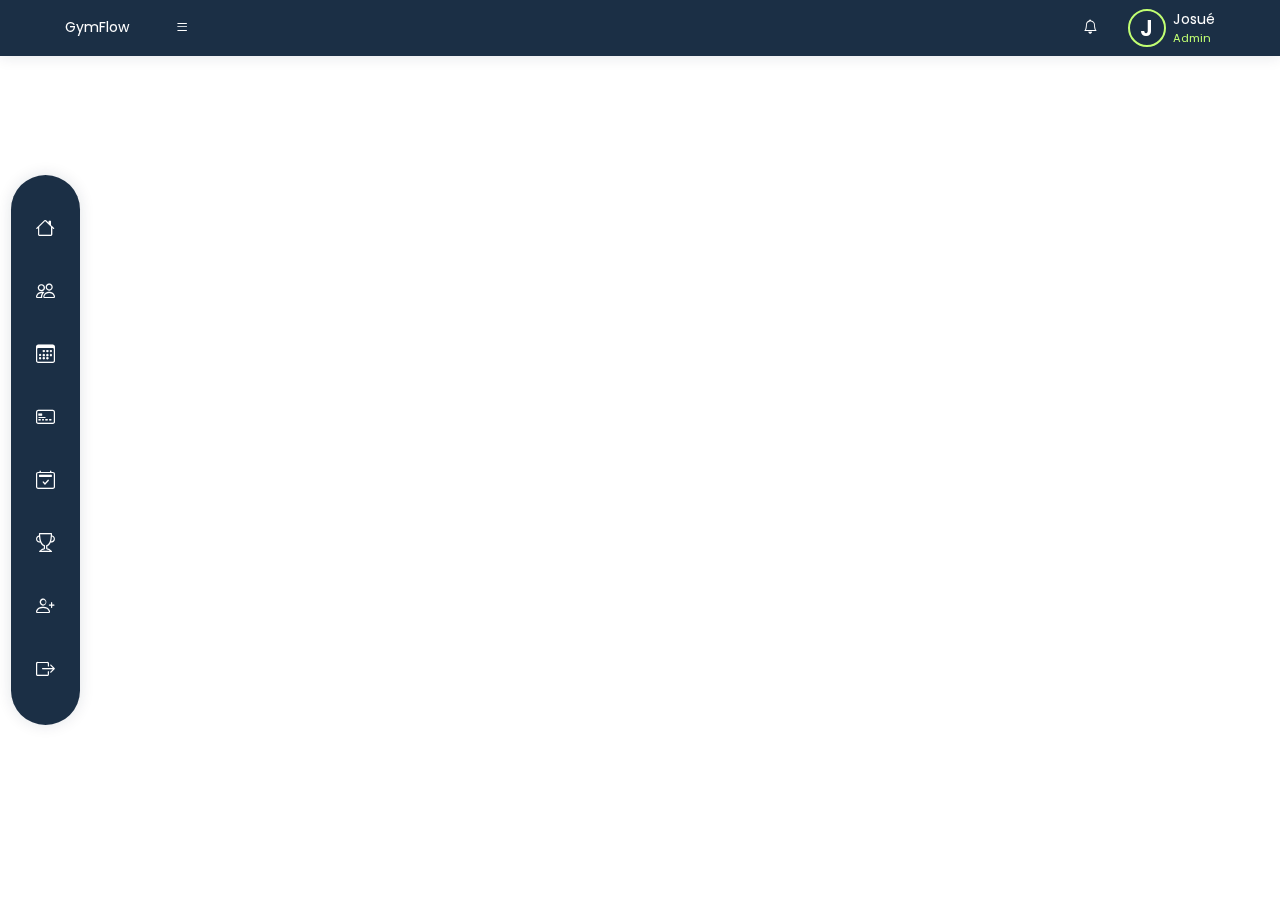
<file: pages/home/index.html>
<!DOCTYPE html>
<html lang="pt-br">
<head>
    <meta charset="UTF-8">
    <meta name="viewport" content="width=device-width, initial-scale=1.0">
    <title>Inicio | GymFlow</title>
    <link rel="stylesheet" href="../../assets/css/main.css">
    <link rel="stylesheet" href="./home.css">
</head>
<body>
    <header>
        <nav class="container nav-header">
            <div class="logo-and-icon">
                <a href="../home/index.html">GymFlow</a>
                <i class="bi bi-list"></i>
            </div>
            <div class="news-profile">
                <a href="../news/index.html">
                    <i class="bi bi-bell"></i>
                </a>
               <div class="profile">
                <div class="circle-profile">
                    <a href="#">
                        J
                    </a>
                </div>

                <div class="name-level">
                   <a href="../perfil/index.html" class="name">Josué</a>
                   <small class="level">Admin</small>
                </div>
                
               </div>
            </div>
        </nav>
    </header>

    <aside class="aside" id="aside">
        <ul>
            <li>
                <a href="../home/index.html" class="link">
                    <i class="bi bi-house icon-link"></i>
                    <span class="text-link">Início</span>
                </a>
            </li>
            <li>
                <a href="../alunos/index.html" class="link">
                    <i class="bi bi-people   icon-link"></i>
                    <span class="text-link">Alunos</span>
                </a>
            </li>
            <li>
                <a href="../planos/index.html" class="link">
                    <i class="bi bi-calendar3 icon-link"></i>
                    <span class="text-link">Planos</span>
                </a>
            </li>

             <li>
                <a href="../pagamentos/index.html" class="link">
                    <i class="bi bi-credit-card-2-front icon-link"></i>
                    <span class="text-link">Pagam...</span>
                </a>
            </li>
            
            <li>
                <a href="../presenca/index.html" class="link">
                    <i class="bi bi-calendar2-check icon-link"></i>
                    <span class="text-link">Presenças</span>
                </a>
            </li>
            <li>
                <a href="../treinos/index.html" class="link">
                    <i class="bi bi-trophy icon-link"></i>
                    <span class="text-link">Treinos</span>
                </a>
            </li>
            <li>
                <a href="../coach/index.html" class="link">
                    <i class="bi bi-person-plus icon-link"></i>
                    <span class="text-link">Coach</span>
                </a>
            </li>
            <li>
                <a href="#" class="link">
                    <i class="bi bi-box-arrow-right icon-link"></i>
                    <span class="text-link">Terminar Ses...</span>
                </a>
            </li>
        </ul>
    </aside>

    <main class="container main-home">

        <section class="section-people">

            <div class="card-title-description anime-bottom">
                <strong>Meus alunos</strong>
                <small>
                    Veja aqui os alunos que você está acompanhando
                </small>
            </div>

            <div class="card-list-people anime-bottom">

                <div class="card-person">

                    <div class="circle-profile">
                        <div>
                            <span>L</span>
                        </div>
                    </div>

                    <div class="content-person">
                        <div class="name-role">
                            <a href="#" class="name-person">Leandro</a>
                            <small class="role-person">
                                <i class="bi bi-at"></i>
                                <small>Aluno</small>
                            </small>

                        </div>
                        <div class="btns">
                            <a href="#" class="profile">
                                Ver perfil
                            </a>
                            <a href="#" class="message">
                                <i class="bi bi-whatsapp"></i>
                        </div>
                    </div>

                </div>

                <div class="card-person">

                    <div class="circle-profile">
                        <div>
                            <span>L</span>
                        </div>
                    </div>

                    <div class="content-person">
                        <div class="name-role">
                            <a href="#" class="name-person">Leandro</a>
                            <small class="role-person">
                                <i class="bi bi-at"></i>
                                <small>Aluno</small>
                            </small>

                        </div>
                        <div class="btns">
                            <a href="#" class="profile">
                                Ver perfil
                            </a>
                            <a href="#" class="message">
                                <i class="bi bi-whatsapp"></i>
                        </div>
                    </div>

                </div>

                <div class="card-person">

                    <div class="circle-profile">
                        <div>
                            <span>L</span>
                        </div>
                    </div>

                    <div class="content-person">
                        <div class="name-role">
                            <a href="#" class="name-person">Leandro</a>
                            <small class="role-person">
                                <i class="bi bi-at"></i>
                                <small>Aluno</small>
                            </small>

                        </div>
                        <div class="btns">
                            <a href="#" class="profile">
                                Ver perfil
                            </a>
                            <a href="#" class="message">
                                <i class="bi bi-whatsapp"></i>
                        </div>
                    </div>

                </div>
                
            </div>

        </section>
           
        <section class="section-blog">

            <div class="card-title-description anime-bottom">
                <strong>Blogs</strong>
                <small>Lorem ipsum dolor sit amet consectetur, adipisicing elit.</small>
            </div>

            <div class="card-search-and-btnadd anime-bottom">

                <div class="card-search">

                    <input 
                        placeholder="Busque aqui"
                        type="text"
                    >

                    <button>
                        <i class="bi bi-search"></i>
                    </button>
                    
                </div>

                <a class="link-add" href="#">
                    <i class="bi bi-plus"></i>
                    <span>Crie seu blog</span>
                </a>

            </div>

        </section>

        <section class="section-profile">
           <div class="card-img-profile anime-bottom">
                <img src="../../assets/img/users/user6.jpg" alt="Imagem de perfil do GymSoft">
           </div>
           <div class="card-content-user-online anime-bottom">
                <div class="name-level">
                    <a href="#" class="name">Josué</a>
                    <small class="level">Caoch</small>
                </div>
           </div>

           <ul>
                <li class="anime-bottom">
                    <strong>15</strong>
                    <small>Alunos</small>
                </li>
                <li class="anime-bottom">
                    <strong>03</strong>
                    <small>Blogs</small>
                </li>
                <li class="anime-bottom">
                    <strong>25</strong>
                    <small>Treinos</small>
                </li>
           </ul>

           <p class="description anime-bottom">
                Lorem ipsum dolor sit amet consectetur adipisicing elit. Quisquam, quod.
           </p>

        </section>
    </main>

</body>
</html>
</file>
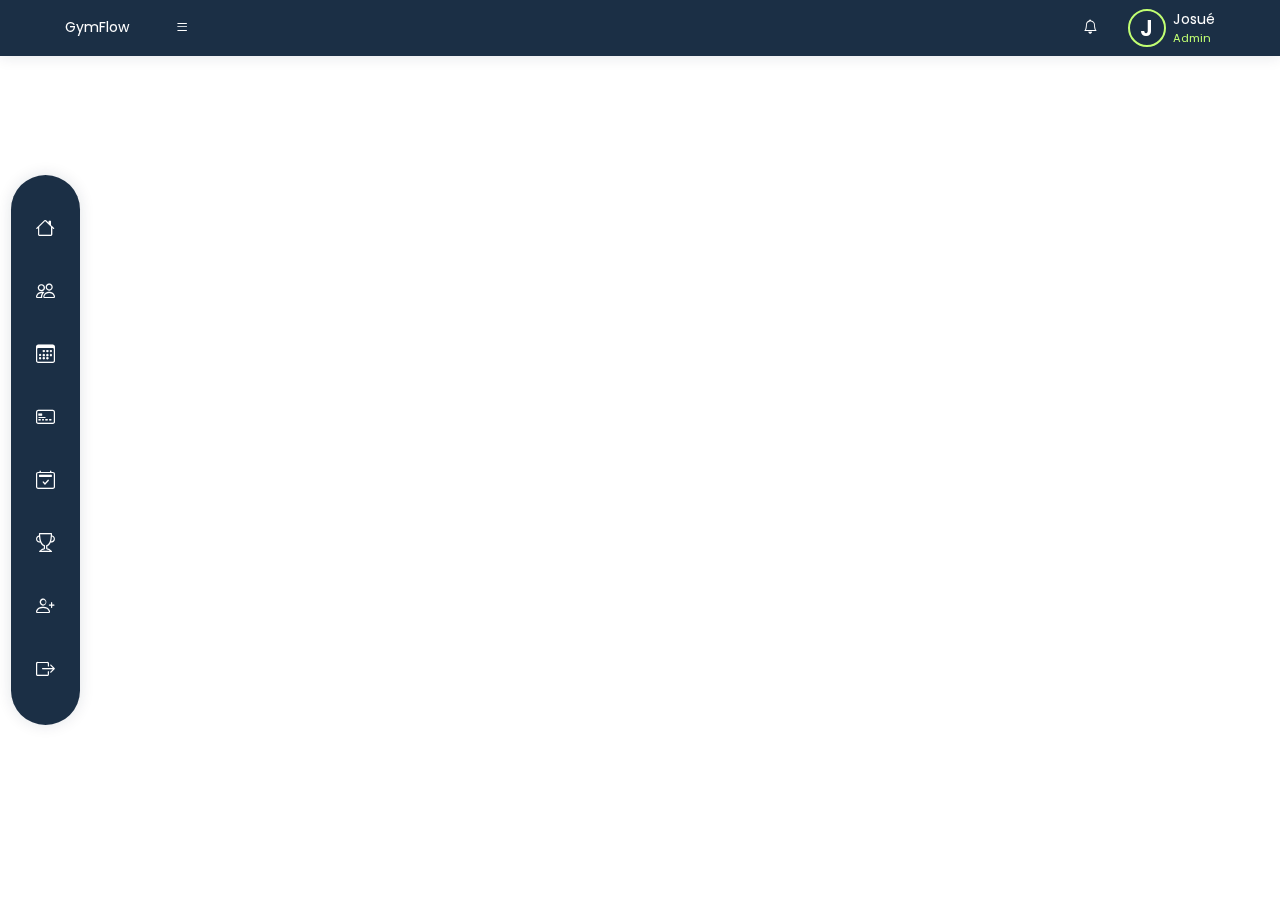
<file: pages/planos/index.html>
<!DOCTYPE html>
<html lang="pt-br">
<head>
    <meta charset="UTF-8">
    <meta name="viewport" content="width=device-width, initial-scale=1.0">
    <title>Planos | GymFlow</title>
    <link rel="stylesheet" href="../../assets/css/main.css">
    <link rel="stylesheet" href="./planos.css">
</head>
<body>

    <header>
        <nav class="container nav-header">
            <div class="logo-and-icon">
                <a href="../home/index.html">GymFlow</a>
                <i class="bi bi-list"></i>
            </div>
            <div class="news-profile">
                <a href="../news/index.html">
                    <i class="bi bi-bell"></i>
                </a>
               <div class="profile">
                <div class="circle-profile">
                    <a href="#">
                        J
                    </a>
                </div>

                <div class="name-level">
                   <a href="../perfil/index.html" class="name">Josué</a>
                   <small class="level">Admin</small>
                </div>
                
               </div>
            </div>
        </nav>
    </header>

    <aside class="aside" id="aside">
        <ul>
            <li>
                <a href="../home/index.html" class="link">
                    <i class="bi bi-house icon-link"></i>
                    <span class="text-link">Início</span>
                </a>
            </li>
            <li>
                <a href="../alunos/index.html" class="link">
                    <i class="bi bi-people   icon-link"></i>
                    <span class="text-link">Alunos</span>
                </a>
            </li>
            <li>
                <a href="../planos/index.html" class="link">
                    <i class="bi bi-calendar3 icon-link"></i>
                    <span class="text-link">Planos</span>
                </a>
            </li>

             <li>
                <a href="../pagamentos/index.html" class="link">
                    <i class="bi bi-credit-card-2-front icon-link"></i>
                    <span class="text-link">Pagam...</span>
                </a>
            </li>
            
            <li>
                <a href="../presenca/index.html" class="link">
                    <i class="bi bi-calendar2-check icon-link"></i>
                    <span class="text-link">Presenças</span>
                </a>
            </li>
            <li>
                <a href="../treinos/index.html" class="link">
                    <i class="bi bi-trophy icon-link"></i>
                    <span class="text-link">Treinos</span>
                </a>
            </li>
            <li>
                <a href="../coach/index.html" class="link">
                    <i class="bi bi-person-plus icon-link"></i>
                    <span class="text-link">Coach</span>
                </a>
            </li>
            <li>
                <a href="#" class="link">
                    <i class="bi bi-box-arrow-right icon-link"></i>
                    <span class="text-link">Terminar Ses...</span>
                </a>
            </li>
        </ul>
    </aside>

    <main class="container main-planos">


        <section class="section-planos">
            
            <div class="card-title-description anime-bottom">
                <strong>Gestão de Planos</strong>
                <small>
                    Crie e gerencie os planos e mensalidades
                </small>
            </div>

            <div class="card-search-and-btnadd anime-bottom">

                <!-- <div class="card-search">

                    <input 
                        placeholder="Busque aqui"
                        type="text"
                    >

                    <button>
                        <i class="bi bi-search"></i>
                    </button>
                    
                </div> -->

                <a class="link-add" href="./novo/index.html">
                    <i class="bi bi-plus"></i>
                    <span>Novo Plano</span>
                </a>

            </div>

            <div class="list-planos anime-bottom">

                <article class="card-plano">

                    <strong>Plano Básico</strong>
                    <p>25.000 kz</p>
                    <small>por 30 dias</small>

                    <div class="card-dias-qntdd">
                        <span>
                            <i class="bi bi-stopwatch"></i>
                            <small>30 dias</small>
                        </span>
                        <span>
                            <i class="bi bi-person"></i>
                            <small>145 Alunos </small>
                        </span>
                    </div>

                    <ul>
                        <li>
                            <i class="bi bi-check-lg"></i>
                            <span>
                                Acesso à musculação
                            </span>
                        </li>
                        <li>
                            <i class="bi bi-check-lg"></i>
                            <span>
                                Acesso ao cardiô
                            </span>
                        </li>
                        <li>
                            <i class="bi bi-check-lg"></i>
                            <span>
                                Vestuario e chuveiro
                            </span>
                        </li>
                        <li>
                            <i class="bi bi-check-lg"></i>
                            <span>
                                Avaliação física Inicial
                            </span>
                        </li>
                    </ul>

                    <div class="card-btn">
                        <a class="edit">
                            <i class="bi bi-pen"></i>
                            <span>Editar</span>
                        </a>
                        <a>
                            <i class="bi bi-trash"></i>
                        </a>
                    </div>


                </article>

                <article class="card-plano">

                    <strong>Plano Básico</strong>
                    <p>25.000 kz</p>
                    <small>por 30 dias</small>

                    <div class="card-dias-qntdd">
                        <span>
                            <i class="bi bi-stopwatch"></i>
                            <small>30 dias</small>
                        </span>
                        <span>
                            <i class="bi bi-person"></i>
                            <small>145 Alunos </small>
                        </span>
                    </div>

                    <ul>
                        <li>
                            <i class="bi bi-check-lg"></i>
                            <span>
                                Acesso à musculação
                            </span>
                        </li>
                        <li>
                            <i class="bi bi-check-lg"></i>
                            <span>
                                Acesso ao cardiô
                            </span>
                        </li>
                        <li>
                            <i class="bi bi-check-lg"></i>
                            <span>
                                Vestuario e chuveiro
                            </span>
                        </li>
                        <li>
                            <i class="bi bi-check-lg"></i>
                            <span>
                                Avaliação física Inicial
                            </span>
                        </li>
                    </ul>

                    <div class="card-btn">
                        <a class="edit">
                            <i class="bi bi-pen"></i>
                            <span>Editar</span>
                        </a>
                        <a>
                            <i class="bi bi-trash"></i>
                        </a>
                    </div>


                </article>

                <article class="card-plano">

                    <strong>Plano Básico</strong>
                    <p>25.000 kz</p>
                    <small>por 30 dias</small>

                    <div class="card-dias-qntdd">
                        <span>
                            <i class="bi bi-stopwatch"></i>
                            <small>30 dias</small>
                        </span>
                        <span>
                            <i class="bi bi-person"></i>
                            <small>145 Alunos </small>
                        </span>
                    </div>

                    <ul>
                        <li>
                            <i class="bi bi-check-lg"></i>
                            <span>
                                Acesso à musculação
                            </span>
                        </li>
                        <li>
                            <i class="bi bi-check-lg"></i>
                            <span>
                                Acesso ao cardiô
                            </span>
                        </li>
                        <li>
                            <i class="bi bi-check-lg"></i>
                            <span>
                                Vestuario e chuveiro
                            </span>
                        </li>
                        <li>
                            <i class="bi bi-check-lg"></i>
                            <span>
                                Avaliação física Inicial
                            </span>
                        </li>
                    </ul>

                    <div class="card-btn">
                        <a class="edit">
                            <i class="bi bi-pen"></i>
                            <span>Editar</span>
                        </a>
                        <a>
                            <i class="bi bi-trash"></i>
                        </a>
                    </div>


                </article>

                <article class="card-plano">

                    <strong>Plano Básico</strong>
                    <p>25.000 kz</p>
                    <small>por 30 dias</small>

                    <div class="card-dias-qntdd">
                        <span>
                            <i class="bi bi-stopwatch"></i>
                            <small>30 dias</small>
                        </span>
                        <span>
                            <i class="bi bi-person"></i>
                            <small>145 Alunos </small>
                        </span>
                    </div>

                    <ul>
                        <li>
                            <i class="bi bi-check-lg"></i>
                            <span>
                                Acesso à musculação
                            </span>
                        </li>
                        <li>
                            <i class="bi bi-check-lg"></i>
                            <span>
                                Acesso ao cardiô
                            </span>
                        </li>
                        <li>
                            <i class="bi bi-check-lg"></i>
                            <span>
                                Vestuario e chuveiro
                            </span>
                        </li>
                        <li>
                            <i class="bi bi-check-lg"></i>
                            <span>
                                Avaliação física Inicial
                            </span>
                        </li>
                    </ul>

                    <div class="card-btn">
                        <a class="edit">
                            <i class="bi bi-pen"></i>
                            <span>Editar</span>
                        </a>
                        <a>
                            <i class="bi bi-trash"></i>
                        </a>
                    </div>


                </article>

            </div>

        </section>

        

    </main>

</body>
</html>
</file>
<file: pages/home/home.css>
.main-home{
    display: flex;
    justify-content: space-between;
    padding-top: calc(4rem + var(--header-height));
    gap: 2rem;


    .section-people{
        width: 300px;
        display: flex;
        flex-direction: column;
        gap: 2rem;


        .card-list-people  {
            display: flex;
            flex-direction: column;
            gap: 2rem;


            .card-person {
                display: flex;
                align-items: start;
                gap: .75rem;
                /* background-color: var(--body-color-light); */
                /* padding: 1rem; */
                border-radius: var(--border-radius);
                /* box-shadow: var(--box-shadow); */


                .circle-profile {
                    width: 85px;
                    height: 85px;
                    border-radius: 50%;
                    border: 3px solid var(--text-color);
                    padding: 3px;

                    div {
                        width: 100%;
                        height: 100%;
                        border-radius: 50%;
                        object-fit: cover;
                        background-color: var(--text-color);
                        display: grid;
                        place-content: center;

                        span {
                            font-size: var(--biggest-font-size);
                            font-weight: var(--font-medium);
                            color: #fff;
                        }
                    }


                    
                }

                .content-person {
                    flex: 1;
                    display: flex;
                    flex-direction: column;
                    gap: .75rem;


                    .name-role {
                        
                        .name-person {
                            font-size: var(--h3-font-size);
                            font-weight: var(--font-semibold);
                            color: var(--text-color);
                        }
    
                        .role-person {
                            display: flex;
                            align-items: center;
                            justify-content: start;
    
                            i {
                                font-size: var(--small-font-size);
                                color: var(--text-color-light);
                                margin-right: .3rem;
                            }
    
                            small {
                                font-size: var(--small-font-size);
                                color: var(--text-color-light);
                            }
                        }
                    }

                    .btns {
                        display: flex;
                        align-items: center;
                        gap: .5rem;

                        

                        a {
                            padding: .8rem;
                            border-radius: 1rem;
                            font-size: var(--small-font-size);
                            font-weight: var(--font-medium);
                            color: #fff;
                            background: var(--text-color);
                            transition: .3s;

                            &:hover{
                                transform: scale(1.05);
                            }
                        }

                        a.profile {
                            flex: 1;
                            text-align: center;
                        }
                    }

                    
                }
            }
        }
     

        
    }

    
    .section-blog{
        flex: 1;
    }
    
}

.section-blog{
    flex: 1;
    display: flex;
    flex-direction: column;
    gap: 2rem;


    

}
</file>
<file: pages/planos/planos.css>
.main-planos{
    display: flex;
    justify-content: space-between;
    padding-top: calc(4rem + var(--header-height));
    gap: 2rem;



}

.section-planos {
    width: 100%;
    display: flex;
    flex-direction: column;
    gap: 1.5rem;

    .list-planos {
        width: 100%;
        display: flex;
        flex-wrap: wrap;
        justify-content: space-between;
        gap: 1.5rem;
        padding-top: 1.5rem !important;

        .card-plano {
            width: 250px;
            padding: 1.7rem;
            background-color: var(--body-color);
            border-radius: 1rem;
            box-shadow: var(--box-shadow);
            display: flex;
            align-items: center;
            justify-content: center;
            flex-direction: column;
            gap: .1rem;
            transition: .3s !important;
            cursor: pointer;
            border: 3px solid transparent;


            &:hover {
                border: 3px solid var(--text-color);
                transform: scale(1.03);
            }

            strong {
                font-size: var(--normal-font-size);
                color: var(--text-color);
            }

            p {
                font-size: var(--h1-font-size);
                font-weight: var(--font-bold);
                color: var(--text-color-light);
            }

            > small {
                font-size: var(--small-font-size);
                color: var(--text-color-light);
            }

            .card-dias-qntdd {
                width: 100%;
                display: flex;
                align-items: center;
                justify-content: space-around;
                gap: .75rem;
                padding: .75rem 0 1rem 0;
                border-bottom: 3px solid var(--body-color-light);

                span {
                    display: flex;
                    align-items: center;
                    gap: .2rem;

                    small {
                        font-size: var(--small-font-size);
                        color: var(--text-color-light);
                    }
                }
            }

            ul {
                width: 100%;
                display: flex;
                flex-direction: column;
                gap: 1rem;
                padding: 1rem 0 !important;

                li {
                    display: flex;
                    align-items: center;
                    justify-content: start;
                    gap: .5rem;
                    font-size: var(--small-font-size);
                    color: var(--text-color-light);
                }
            }

            .card-btn {
                padding: 1rem 0;
                width: 100%;
                display: flex;
                align-items: center;
                justify-content: space-between;
                gap: 1rem;

                a {
                    padding: .75rem;
                    background-color: var(--body-color-light);
                    color: var(--shape-color);
                    font-size: var(--normal-font-size);
                    font-weight: var(--font-bold);
                    border-radius: .75rem;
                    transition: .3s;
                    display: flex;
                    align-items: center;
                    justify-content: center;
                    gap: .5rem;
                    cursor: pointer;

                    span {
                        font-size: var(--small-font-size);
                    }

                    &:hover {
                        background-color: var(--text-color);
                        color: #fff;
                    }
                }

                a.edit {
                    flex: 1 !important;
                }
            }

        }
    }

}

.section-novo-plano {
    width: 100%;
    display: flex;
    flex-direction: column;
    gap: 3.5rem;

    .form-add-plano {
        width: 100%;
        display: flex;
        flex-wrap: wrap;
        gap: 2rem;


        .input-group {
            width: min(360px, 100%);
            display: flex;
            flex-direction: column;
            gap: .75rem;

            label {
                font-size: var(--normal-font-size);
                font-weight: var(--font-semibold);
                color: var(--text-color-light);
                padding-left: .75rem;
            }

            input, select, textarea {
                width: 100%;
                padding: 1.2rem;
                font-size: var(--small-font-size);
                font-weight: var(--font-semibold);
                border-radius: 1rem;
                background-color: var(--body-color-light);
                border: 3px solid transparent;
                transition: .3s;

                &:is(:focus, :hover) {
                    border-color: var(--text-color);
                }
            }

        }

        
    }

    .btn-submit-plano {
        padding: 1rem 3rem;
        font-size: var(--normal-font-size);
        font-weight: var(--font-bold);
        color: #fff;
        background-color: var(--text-color);
        border-radius: 1.5rem;
        transition: .3s;
        align-self: flex-start;
        cursor: pointer;

        
    }
}
</file>
<file: assets/css/main.css>
@import url('https://fonts.googleapis.com/css2?family=Poppins:wght@200;300;400;500&display=swap');
@import url("../icons/bootstrap-icons.css");
@import url('./animation.css');
@import url("./header.css");
@import url('./aside.css');

:root {

    --header-height: 3.7rem;
    --aside-width: 4.6rem;

    --first-color: #c1ff72;
    --title-color:  #e3e3e3;
    --text-color: #1b2f45;
    --text-color-light: #8e8e8e;
    --body-color: #fff;
    --body-color-light: #f6f7f8;
    --body-dark:#3e3e3e;

    --body-font: "Poppins", Helvetica, sans-serif;
    --biggest-font-size: 2.7rem;
    --h1-font-size: 1.5rem;
    --h2-font-size: 1.25rem;
    --h3-font-size: 1rem;
    --normal-font-size: .938rem;
    --small-font-size: .813rem;
    --smaller-font-size: .75rem;
    --tiny-font-size: .625rem;

    --font-minium:400;
    --font-medium: 500;
    --font-semibold: 600;
    --font-bold:700;

    --z-tooltip: 10;
    --z-fixed: 100;
    --z-modal: 1000;

    --box-shadow: 0px 0px 15px rgba(1, 29, 56, 0.123);

    --border-radius: 1.5rem;

}


::-webkit-scrollbar {
    background: transparent;
    width: .35rem;
    transition:  all .5s;
}
::-webkit-scrollbar-thumb {
    background: #8e8e8e;
    border-radius: .5rem;
}

* {
    box-sizing: border-box !important;
    padding: 0px;
    margin: 0px;
    font-family: var(--body-font) !important;
    font-size: var(--normal-font-size);
    transition: .3s all !important;
}
body {
    background-color: var(--body-color) !important;
    color: var(--text-color);

}

html {
    scroll-behavior: smooth;
}
input, button, textarea, select {
    border: 0;
    outline: 0;
    all: unset;
    cursor: pointer;
}
a {
    text-decoration: none !important;
}
ul, ol, p {
    list-style: none !important;
    padding: 0 !important;
    margin: 0 !important;
}

img {
    object-fit: cover !important;
}


.card-title-description{
    display: flex;
    flex-direction: column;

    strong{
        font-size: var(--h2-font-size);
    }

    small{
        font-size: var(--small-font-size);
        color: var(--text-color-light);
    }
}


.card-search-and-btnadd{
        width: 100%;
        display: flex;
        flex-direction: column;
        gap: 1rem;
        align-items: start;


        .card-search{
            width: 100% !important;
            border: 3px solid transparent;
            border-radius: 50px;
            background: var(--body-color-light);
            display: flex;
            align-items: center;
            padding: 0 .4rem;


            &:hover{
                border-color: var(--text-color);
                cursor: pointer;
            }

            input{

                width: 100%;
                padding: 1rem;
                font-size: var(--small-font-size);
                flex: 1;
            }

            button{
                width: 38px;
                height: 38px;
                border-radius: 50px;
                color: #fff;
                background: var(--text-color);
                display: grid;
                place-content: center;
            }
        }

        .link-add{
            display: flex;
            align-items: center;
            gap: .4rem;
            padding: .3rem .6rem;
            border-radius: 50px;
            color: #fff;
            background: var(--text-color);
            transition: .3s;
            


            &:hover{
                transform: scale(1.05);
            }



            span{
                font-size: var(--small-font-size);
                font-weight: var(--font-medium);
            }
        }
}


.section-profile {
    width: 320px;
    display: flex;
    flex-direction: column;
    align-items: center;
    gap: 1rem;


    .card-img-profile {
        width: 180px;
        height: 180px;
        overflow: hidden;
        border-radius: 50%;
        border: 4px solid var(--text-color);
        padding: 3px;

        img {
            width: 100%;
            height: 100%;
            border-radius: 50% !important;
            object-fit: cover;
        }

    }

    .card-content-user-online {
        display: flex;
        flex-direction: column;
        align-items: center;
        gap: 0.5rem;

        .name-level {
            display: flex;
            flex-direction: column;
            align-items: center;

            .name {
                font-size: var(--h2-font-size);
                font-weight: var(--font-bold);
                color: var(--text-color);
                text-decoration: none;
            }

            .level {
                font-size: var(--small-font-size);
                color: var(--text-color-light);
            }
        }
    }

    ul {
        display: flex;
        align-items: center;
        justify-content: space-between;
        gap: 2rem;
        padding: 0 1rem;
        margin: 1rem 0 !important;

        li {
            display: flex   ;
            flex-direction: column;
            align-items: center;
            gap: .25rem;
            border: 2px solid var(--body-color-light);
            padding: 1rem 1.3rem;
            border-radius: 1.5rem;
            background: var(--body-color-light);
            

            strong {
                font-size: var(--h1-font-size);
                font-weight: var(--font-bold);
                color: var(--text-color);
            }

            small {
                font-size: var(--small-font-size);
                color: var(--text-color-light);
            }
        }
    }

    p.description {
        text-align: center;
        font-size: var(--normal-font-size);
        color: var(--text-color-light);
        padding: 0 1rem;
    }
}

.container {
    width: min(90%, 1150px) !important;
    margin: 0 auto;
    transition: .3s all;
}
</file>
